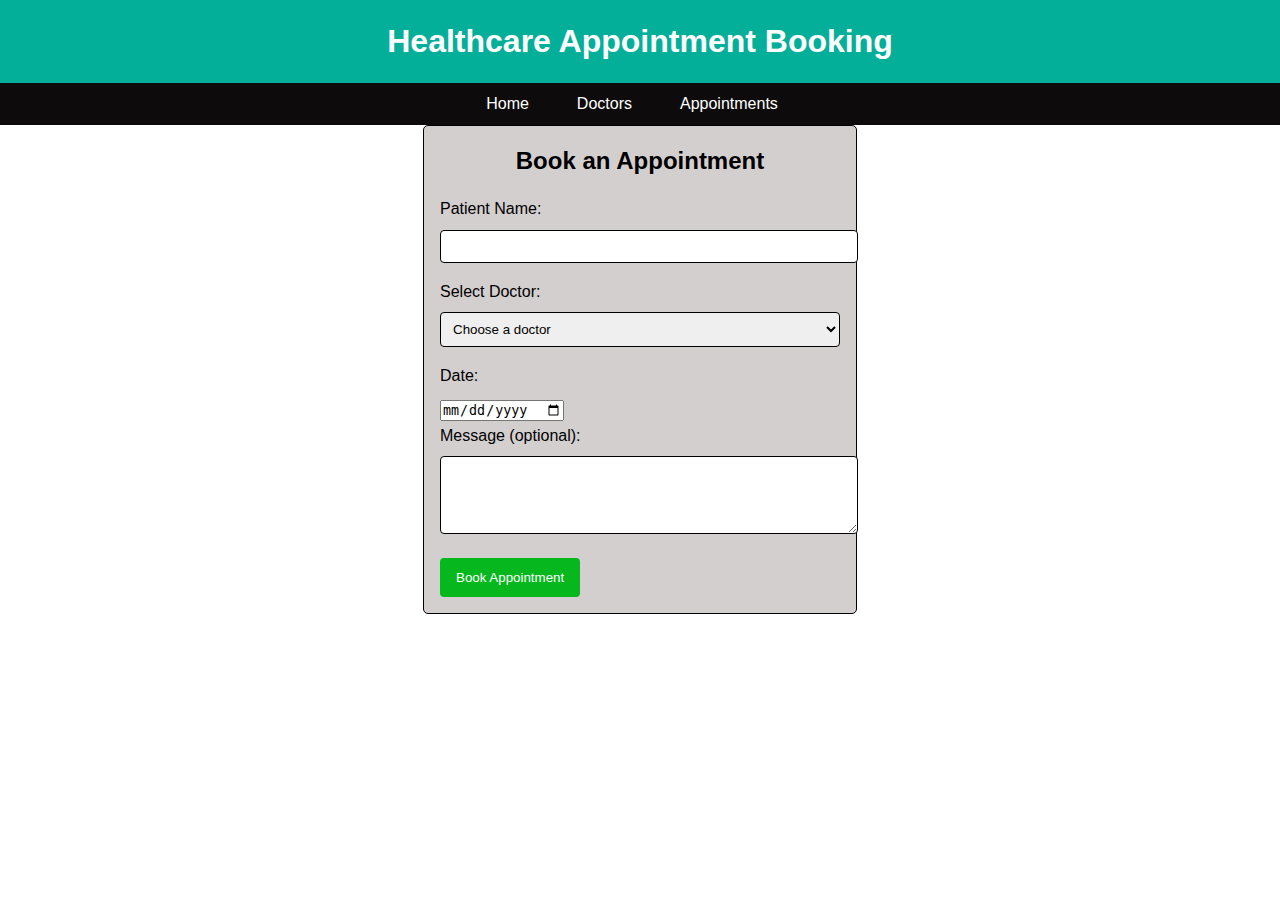
<file: index.html>
<!DOCTYPE html>
<html lang="en">

<head>
  <meta charset="UTF-8">
  <meta name="viewport" content="width=device-width, initial-scale=1.0">
  <title>Healthcare Appointment Booking</title>
  <link rel="stylesheet" href="styles.css">
</head>

<body>
  <header>
    <h1>Healthcare Appointment Booking</h1>
  </header>

  <nav>
    <ul>
      <li><a href="index.html">Home</a></li>
      <li><a href="doctors.html">Doctors</a></li>
      <li><a href="appointments.html">Appointments</a></li>
    </ul>
  </nav>

  <main>
    <div class="container">
      <h2>Book an Appointment</h2>
      <form id="appointmentForm">
        <label for="patientName">Patient Name:</label>
        <input type="text" id="patientName" required>

        <label for="doctor">Select Doctor:</label>
        <select id="doctor" required>
          <option value="">Choose a doctor</option>
          <option value="Dr. Kirti Sharma">Dr. Kirti Sharma</option>
          <option value="Dr. Sushil Jadhav">Dr. Sushil Jadhav</option>
        </select>

        <label for="appointmentDate">Date:</label>
        <input type="date" id="appointmentDate" required>

        <label for="message">Message (optional):</label>
        <textarea id="message" rows="4"></textarea>

        <button type="submit">Book Appointment</button>
      </form>
    </div>
  </main>

  <script src="script.js"></script>
</body>

</html>
</file>
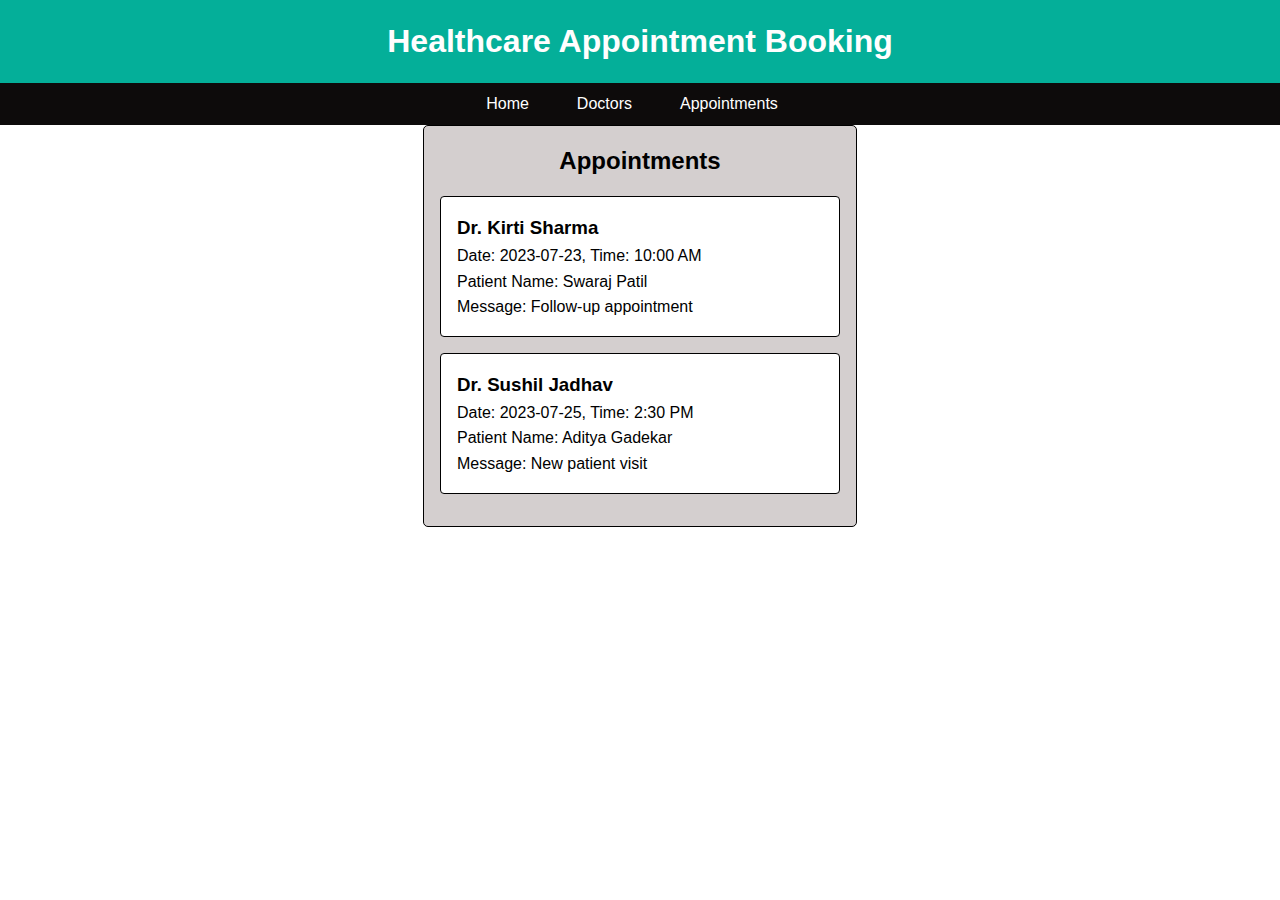
<file: appointments.html>
<!DOCTYPE html>
<html lang="en">

<head>
    <meta charset="UTF-8">
    <meta name="viewport" content="width=device-width, initial-scale=1.0">
    <title>Healthcare Appointment Booking</title>
    <link rel="stylesheet" href="styles.css">
  </head>
  
  <body>
    <header>
      <h1>Healthcare Appointment Booking</h1>
    </header>
  <nav>
    <ul>
      <li><a href="index.html">Home</a></li>
      <li><a href="doctors.html">Doctors</a></li>
      <li><a href="appointments.html">Appointments</a></li>
    </ul>
  </nav>

  <main>
    <div class="container">
      <h2>Appointments</h2>
      <ul>
        <li>
          <h3>Dr. Kirti Sharma</h3>
          <p>Date: 2023-07-23, Time: 10:00 AM</p>
          <p>Patient Name: Swaraj Patil</p>
          <p>Message: Follow-up appointment</p>
        </li>
        <li>
          <h3>Dr. Sushil Jadhav</h3>
          <p>Date: 2023-07-25, Time: 2:30 PM</p>
          <p>Patient Name: Aditya Gadekar</p>
          <p>Message: New patient visit</p>
        </li>
     
      </ul>
    </div>
  </main>

  <script src="script.js"></script>
</body>

</html>
</file>
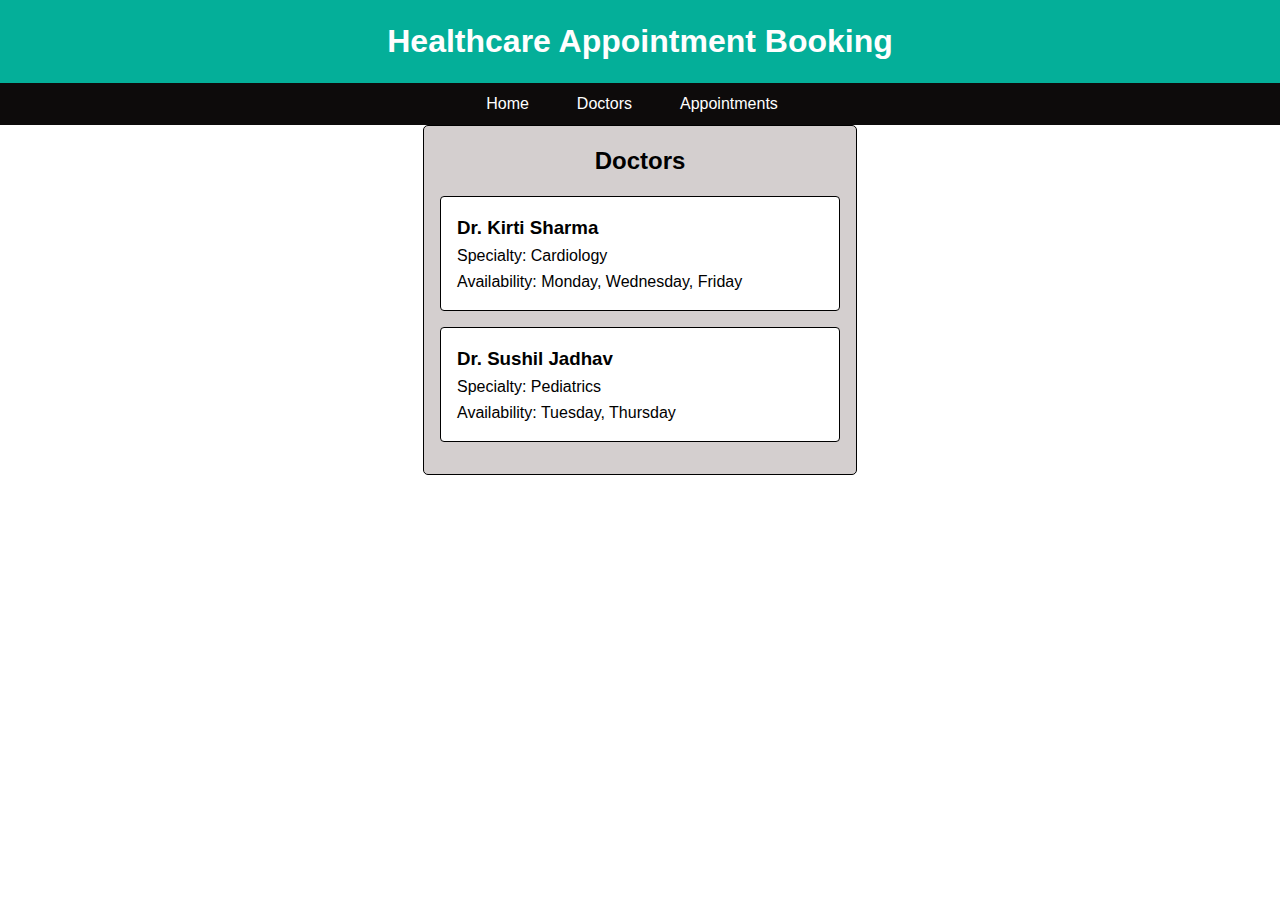
<file: doctors.html>
<!DOCTYPE html>
<html lang="en">

<head>
    <meta charset="UTF-8">
    <meta name="viewport" content="width=device-width, initial-scale=1.0">
    <title>Healthcare Appointment Booking</title>
    <link rel="stylesheet" href="styles.css">
  </head>
  
  <body>
    <header>
      <h1>Healthcare Appointment Booking</h1>
    </header>

  <nav>
    <ul>
      <li><a href="index.html">Home</a></li>
      <li><a href="doctors.html">Doctors</a></li>
      <li><a href="appointments.html">Appointments</a></li>
    </ul>
  </nav>

  <main>
    <div class="container">
      <h2>Doctors</h2>
      <ul>
        <li>
          <h3>Dr. Kirti Sharma</h3>
          <p>Specialty: Cardiology</p>
          <p>Availability: Monday, Wednesday, Friday</p>
        </li>
        <li>
          <h3>Dr. Sushil Jadhav</h3>
          <p>Specialty: Pediatrics</p>
          <p>Availability: Tuesday, Thursday</p>
        </li>
        
      </ul>
    </div>
  </main>

  <script src="script.js"></script>
</body>

</html>
</file>
<file: styles.css>
* {
    margin: 0;
    padding: 0;
  }
  
  body {
    font-family: Arial, sans-serif;
    line-height: 1.6;
  }
  
  header {
    background-color: #04af99;
    color: #fffefe;
    text-align: center;
    padding: 1rem;
  }
  
  nav {
    background-color: #0d0b0b;
    padding: 0.5rem;
  }
  
  nav ul {
    list-style: none;
    display: flex;
    justify-content: center;
  }
  
  nav li {
    margin-right: 1rem;
  }
  
  nav a {
    text-decoration: none;
    color: #ffffff;
    padding: 0.5rem 1rem;
    border-radius: 4px;
  }
  
  nav a:hover {
    background-color: #37a247;
  }
  
  .container {
    max-width: 800px;
    margin: 0 auto;
    padding: 1rem;
  }
  
  main h1 {
    text-align: center;
    margin-bottom: 1rem;
  }
  
  main ul {
    list-style: none;
  }
  
  main li {
    margin-bottom: 1rem;
    padding: 1rem;
    border: 1px solid #000000;
    border-radius: 4px;
    background-color: #ffffff;
  }
  
  main h2 {
    text-align: center;
    margin-bottom: 1rem;
  }
  
  
  .container {
    max-width: 400px;
    margin: 0 auto;
    padding: 1rem;
    border: 1px solid #000000;
    border-radius: 5px;
    background-color: #d4cfcf;
  }
  
  form label {
    display: block;
    margin-bottom: 0.5rem;
  }
  
  form input[type="text"],
  form select,
  form textarea {
    width: 100%;
    padding: 0.5rem;
    margin-bottom: 1rem;
    border: 1px solid #000000;
    border-radius: 4px;
  }
  
  form button {
    background-color: #06b71d;
    color: #ffffff;
    border: none;
    padding: 0.75rem 1rem;
    border-radius: 4px;
    cursor: pointer;
  }
  
  form button:hover {
    background-color: #599adf;
  }
</file>
